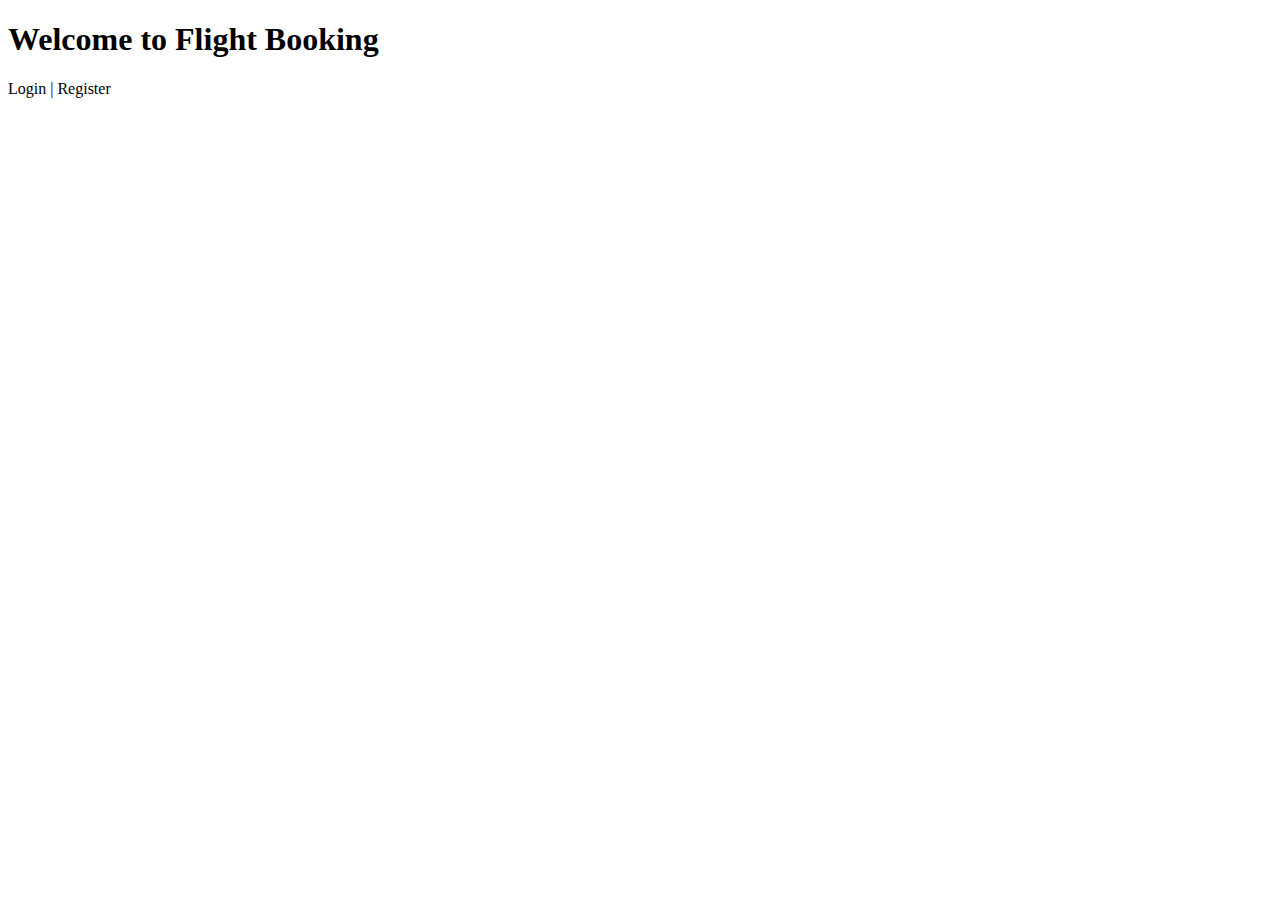
<file: src/main/resources/templates/index.html>
<!DOCTYPE html>
<html xmlns:th="http://www.thymeleaf.org">
<head>
    <title>Flight Booking System</title>
    <link rel="stylesheet" th:href="@{/style.css}" />
</head>
<body>
<div th:replace="fragments/navbar :: navbar"></div>

<h1>Welcome to Flight Booking</h1>
<a th:href="@{/web/login}">Login</a> |
<a th:href="@{/web/register}">Register</a>
</body>
</html>
</file>
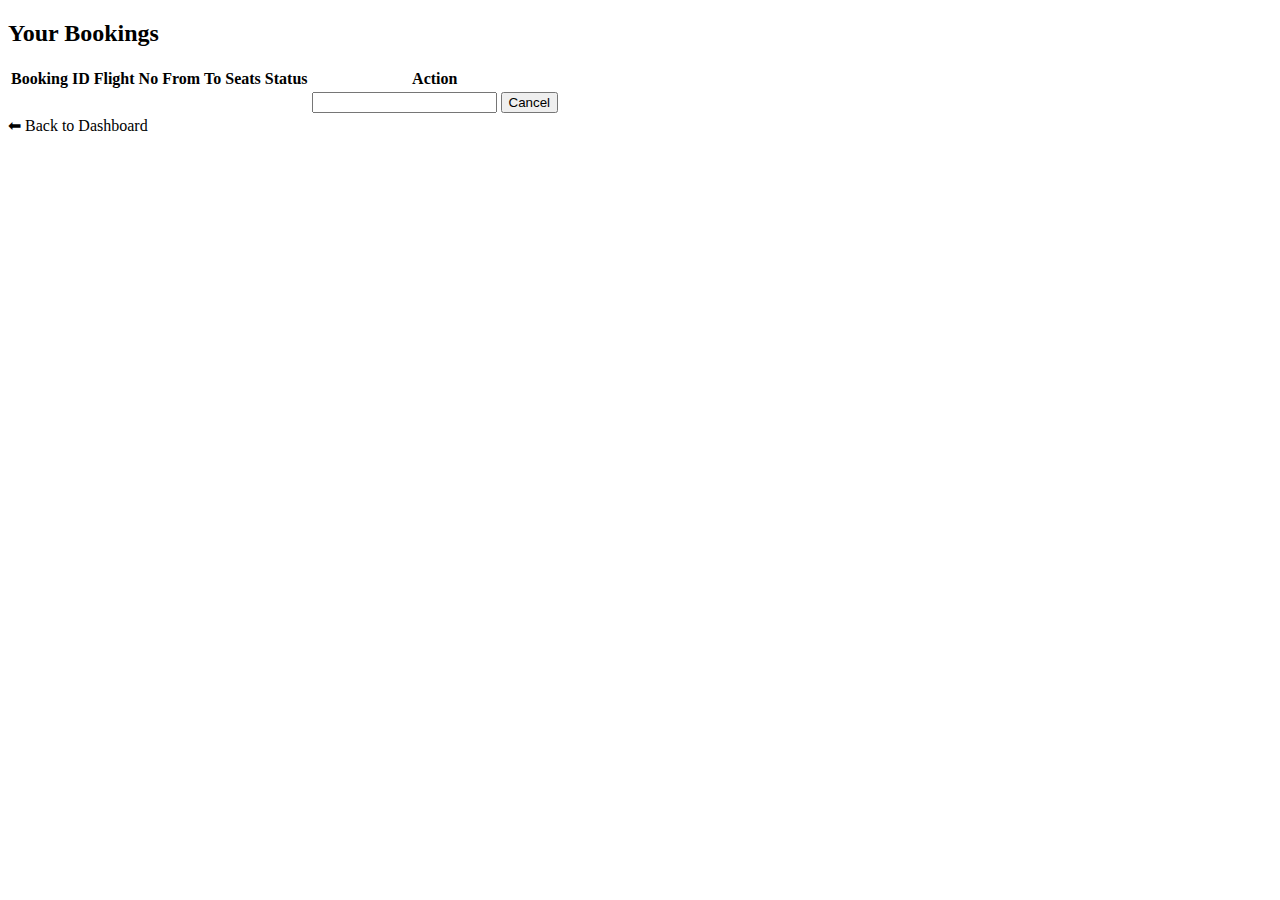
<file: src/main/resources/templates/bookings.html>
<!DOCTYPE html>
<html xmlns:th="http://www.thymeleaf.org">
<head>
    <title>Your Bookings</title>
    <link rel="stylesheet" th:href="@{/style.css}">
</head>
<body>

<div th:replace="fragments/navbar :: navbar"></div>

<div class="container">
    <h2>Your Bookings</h2>

    <table>
        <thead>
        <tr>
            <th>Booking ID</th>
            <th>Flight No</th>
            <th>From</th>
            <th>To</th>
            <th>Seats</th>
            <th>Status</th>
            <th>Action</th>
        </tr>
        </thead>
        <tbody>
        <tr th:each="booking : ${bookings}">
            <td th:text="${booking.id}"></td>
            <td th:text="${booking.flight.flightNumber}"></td>
            <td th:text="${booking.flight.source}"></td>
            <td th:text="${booking.flight.destination}"></td>


            <td th:text="${booking.seatsBooked}"></td>
            <td th:text="${booking.status}"></td>
            <td>
                <form th:action="@{/web/cancel/{id}(id=${booking.id})}" method="post">
                    <input type="number" name="seatsToCancel" min="1" th:attr="max=${booking.seatsBooked}" required />
                    <button type="submit">Cancel</button>
                </form>
            </td>
        </tr>
        </tbody>
    </table>

    <a th:href="@{/web/dashboard}" class="btn">⬅ Back to Dashboard</a>
</div>

</body>
</html>
</file>
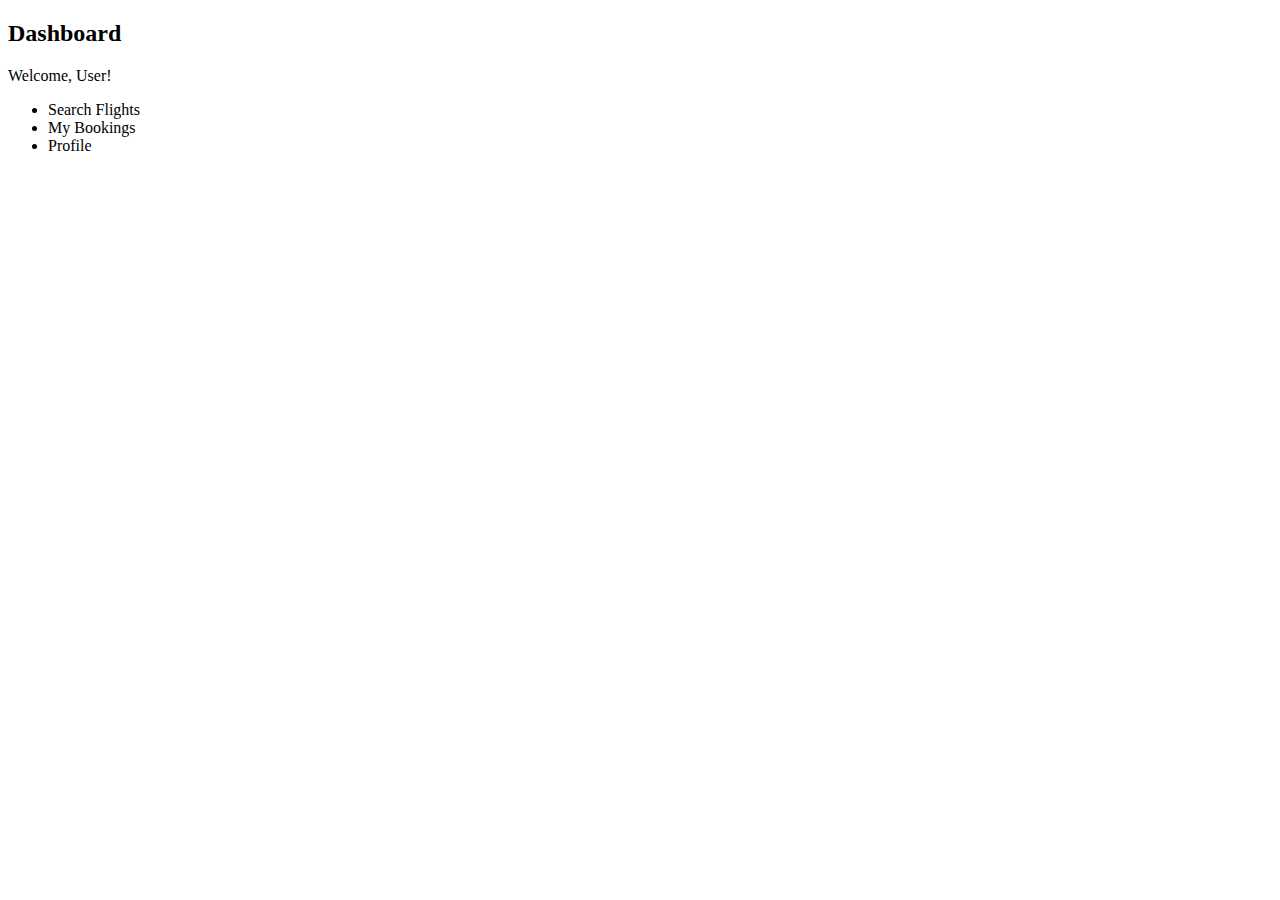
<file: src/main/resources/templates/dashboard.html>
<!DOCTYPE html>
<html xmlns:th="http://www.thymeleaf.org">
<head>
    <meta charset="UTF-8">
    <title>Dashboard</title>
    <link rel="stylesheet" th:href="@{/style.css}" />
</head>
<body>
<div th:replace="fragments/navbar :: navbar"></div>

<div class="container">
    <h2>Dashboard</h2>
    <p>Welcome, <span th:text="${user.name}">User</span>!</p>
    <ul>
        <li><a th:href="@{/web/flights}">Search Flights</a></li>
        <li><a th:href="@{/web/bookings}">My Bookings</a></li>
        <li><a th:href="@{/web/profile}">Profile</a></li>
    </ul>
</div>
</body>
</html>
</file>
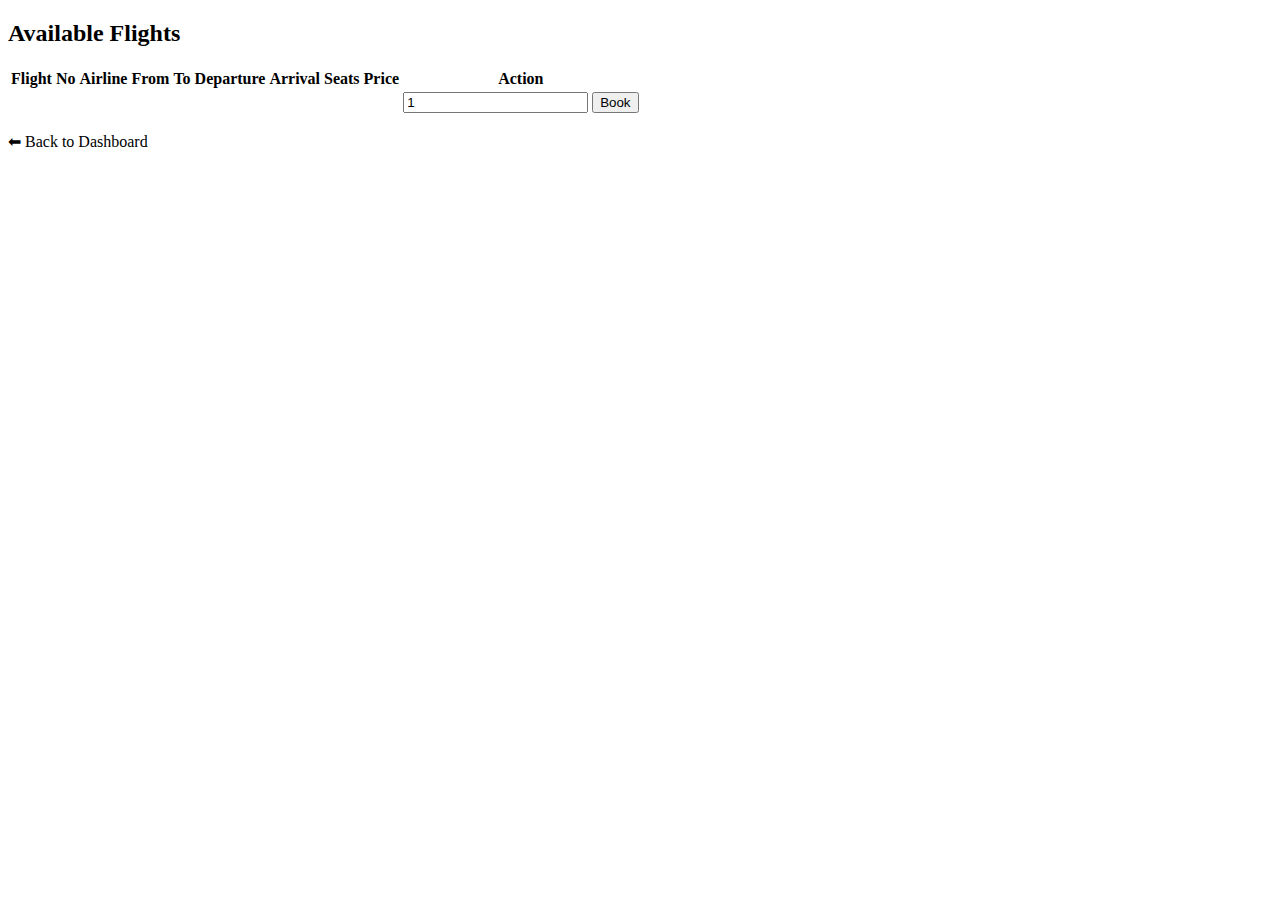
<file: src/main/resources/templates/flights.html>
<!DOCTYPE html>
<html xmlns:th="http://www.thymeleaf.org">
<head>
    <title>Flights</title>
    <link rel="stylesheet" th:href="@{/style.css}" />
</head>
<body>
<div th:replace="fragments/navbar :: navbar"></div>

<div class="container">
    <h2>Available Flights</h2>
    <table>
        <tr>
            <th>Flight No</th><th>Airline</th><th>From</th><th>To</th>
            <th>Departure</th><th>Arrival</th><th>Seats</th><th>Price</th><th>Action</th>
        </tr>
        <tr th:each="f : ${flights}">
            <td th:text="${f.flightNumber}"></td>
            <td th:text="${f.airline}"></td>
            <td th:text="${f.source}"></td>
            <td th:text="${f.destination}"></td>
            <td th:text="${f.departureTime}"></td>
            <td th:text="${f.arrivalTime}"></td>
            <td th:text="${f.availableSeats}"></td>
            <td th:text="${f.price}"></td>
            <td>
                <form th:action="@{'/web/book/' + ${f.id}}" method="post">
                    <input type="number" name="seats" value="1" min="1"/>
                    <button type="submit">Book</button>
                </form>
            </td>
        </tr>
    </table>
    <p><a th:href="@{/web/dashboard}">⬅ Back to Dashboard</a></p>
</div>
</body>
</html>
</file>
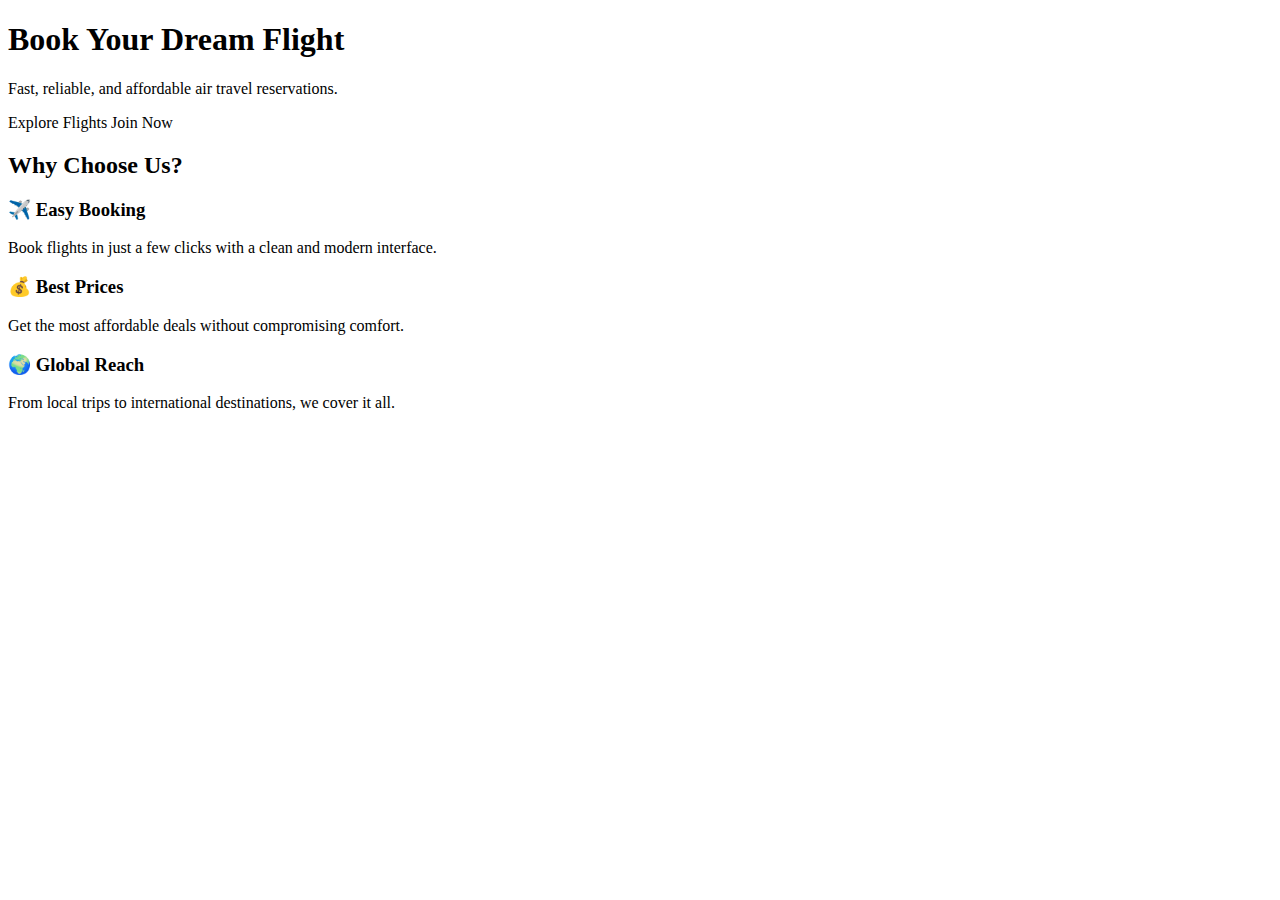
<file: src/main/resources/templates/home.html>
<!DOCTYPE html>
<html xmlns:th="http://www.thymeleaf.org">
<head>
    <title>Welcome - Flight Booking</title>
    <link rel="stylesheet" th:href="@{/styles.css}">
</head>
<body>

<div th:replace="fragments/navbar :: navbar"></div>
<div class="hero">
    <div class="hero-content">
        <h1>Book Your Dream Flight</h1>
        <p>Fast, reliable, and affordable air travel reservations.</p>
        <div class="hero-buttons">
            <a th:href="@{/web/flights}" class="btn">Explore Flights</a>
            <a th:href="@{/web/register}" class="btn btn-secondary">Join Now</a>
        </div>
    </div>
</div>

<div class="container">
    <h2>Why Choose Us?</h2>
    <div class="features">
        <div class="card">
            <h3>✈️ Easy Booking</h3>
            <p>Book flights in just a few clicks with a clean and modern interface.</p>
        </div>
        <div class="card">
            <h3>💰 Best Prices</h3>
            <p>Get the most affordable deals without compromising comfort.</p>
        </div>
        <div class="card">
            <h3>🌍 Global Reach</h3>
            <p>From local trips to international destinations, we cover it all.</p>
        </div>
    </div>
</div>

</body>
</html>
</file>
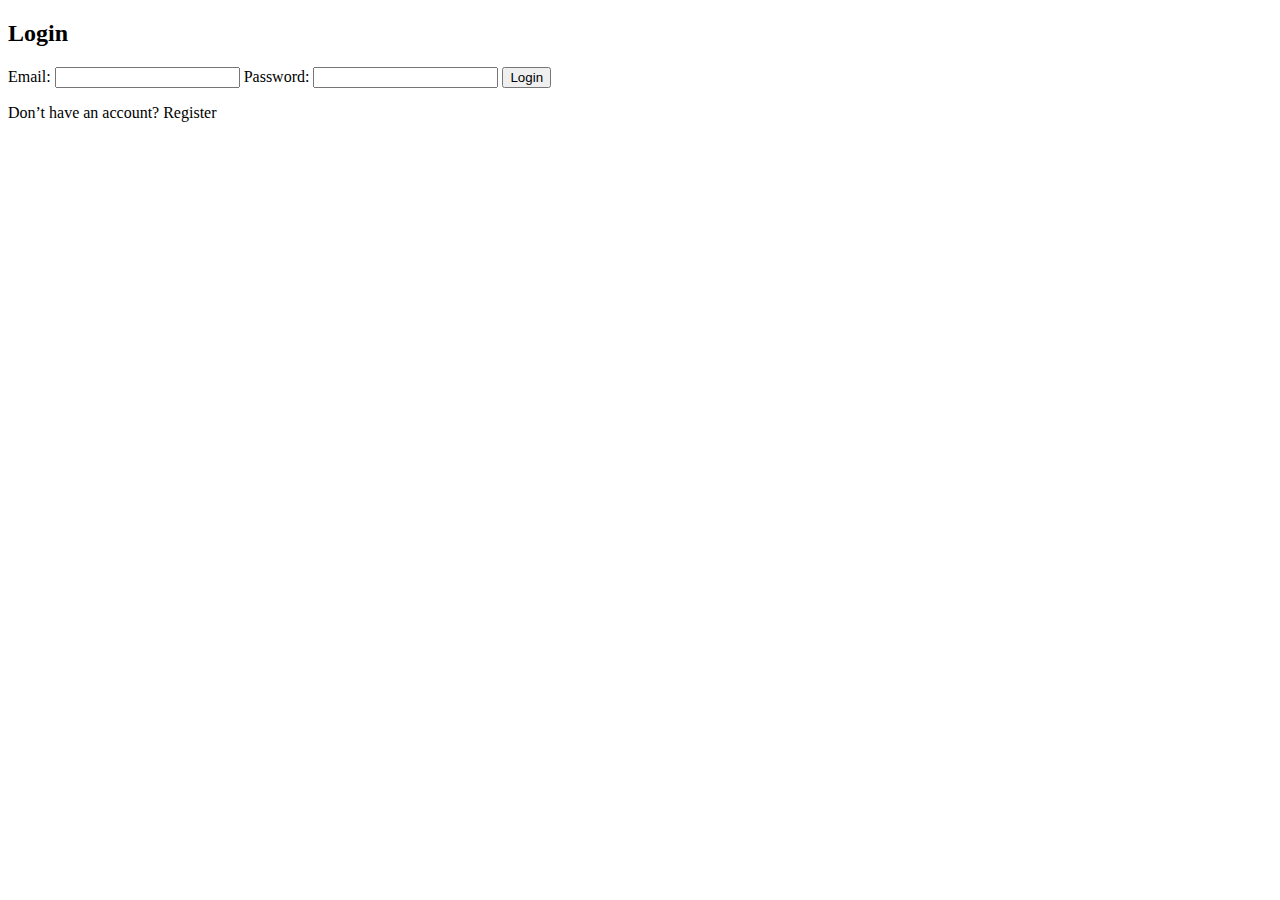
<file: src/main/resources/templates/login.html>
<!DOCTYPE html>
<html xmlns:th="http://www.thymeleaf.org">
<head>
    <meta charset="UTF-8">
    <title>Login</title>
    <link rel="stylesheet" th:href="@{/style.css}" /> <!-- fixed CSS path -->
</head>
<body>
<div th:replace="fragments/navbar :: navbar"></div>

<div class="container">
    <h2>Login</h2>
    <form th:action="@{/web/login}" method="post">
        <label>Email:</label>
        <input type="text" name="email" required />

        <label>Password:</label>
        <input type="password" name="password" required />

        <button type="submit">Login</button>
    </form>

    <p th:if="${error}" th:text="${error}" class="error"></p>
    <p><a th:href="@{/web/register}">Don’t have an account? Register</a></p>
</div>
</body>
</html>
</file>
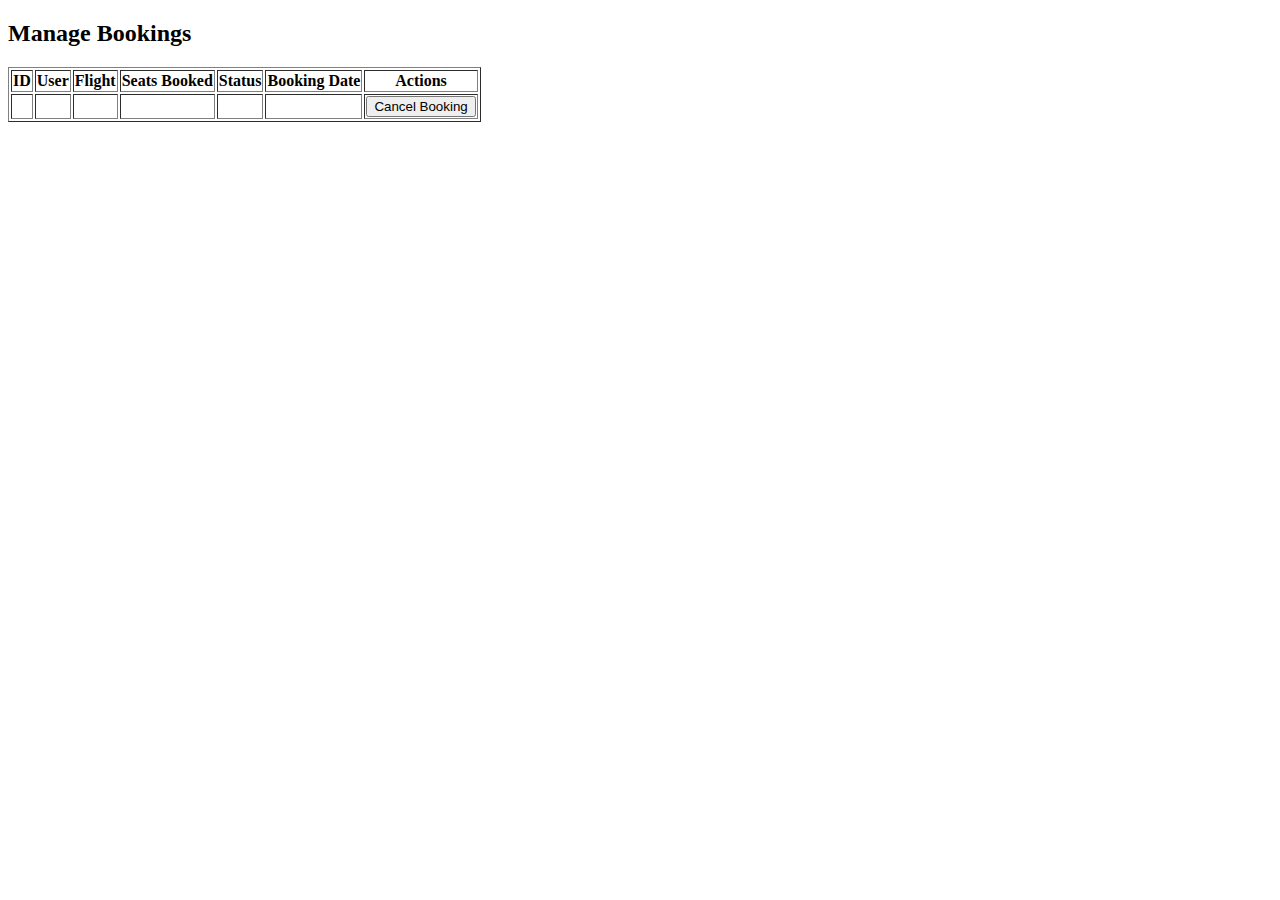
<file: src/main/resources/templates/manage-bookings.html>
<!DOCTYPE html>
<html xmlns:th="http://www.thymeleaf.org">
<head>
    <meta charset="UTF-8">
    <title>Manage Bookings</title>
    <link rel="stylesheet" th:href="@{/style.css}" />
</head>
<body>
<div th:replace="fragments/navbar :: navbar"></div>

<div class="container">
    <h2>Manage Bookings</h2>

    <table border="1">
        <thead>
        <tr>
            <th>ID</th>
            <th>User</th>
            <th>Flight</th>
            <th>Seats Booked</th>
            <th>Status</th>
            <th>Booking Date</th>
            <th>Actions</th>
        </tr>
        </thead>
        <tbody>
        <tr th:each="booking : ${bookings}">
            <td th:text="${booking.id}"></td>
            <td th:text="${booking.user != null ? booking.user.name : 'N/A'}"></td>
            <td th:text="${booking.flight != null ? booking.flight.flightNumber : 'N/A'}"></td>
            <td th:text="${booking.seatsBooked}"></td>
            <td th:text="${booking.status}"></td>
            <td th:text="${booking.bookingDate}"></td>
            <td>
                <form th:action="@{/web/bookings/cancel/{id}(id=${booking.id})}" method="post" style="display:inline">
                    <button type="submit">Cancel Booking</button>
                </form>
            </td>
        </tr>
        </tbody>
    </table>
</div>
</body>
</html>
</file>
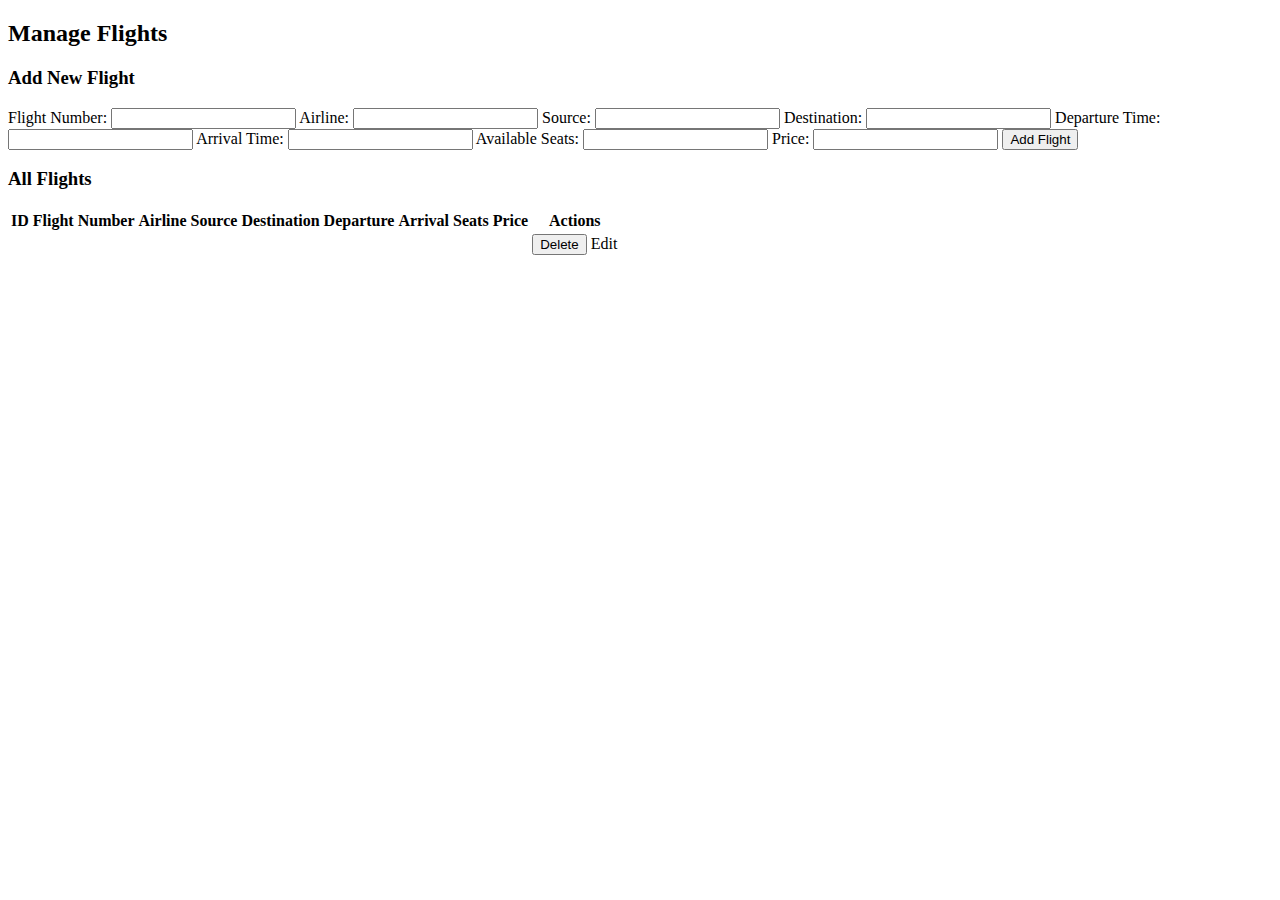
<file: src/main/resources/templates/manage-flights.html>
<!DOCTYPE html>
<html xmlns:th="http://www.thymeleaf.org">
<head>
    <meta charset="UTF-8">
    <title>Manage Flights</title>
    <link rel="stylesheet" th:href="@{/style.css}" />
</head>
<body>
<div th:replace="fragments/navbar :: navbar"></div>

<div class="container">
    <h2>Manage Flights</h2>

    <!-- Add Flight Form -->
    <h3>Add New Flight</h3>
    <form th:action="@{/web/flights/add}" th:object="${newFlight}" method="post">
        <label>Flight Number:</label>
        <input type="text" th:field="*{flightNumber}" required />

        <label>Airline:</label>
        <input type="text" th:field="*{airline}" required />

        <label>Source:</label>
        <input type="text" th:field="*{source}" required />

        <label>Destination:</label>
        <input type="text" th:field="*{destination}" required />

        <label>Departure Time:</label>
        <input type="text" th:field="*{departureTime}" required />

        <label>Arrival Time:</label>
        <input type="text" th:field="*{arrivalTime}" required />

        <label>Available Seats:</label>
        <input type="number" th:field="*{availableSeats}" required />

        <label>Price:</label>
        <input type="number" step="0.01" th:field="*{price}" required />

        <button type="submit">Add Flight</button>
    </form>

    <!-- Flights List -->
    <h3>All Flights</h3>
    <table>
        <thead>
        <tr>
            <th>ID</th>
            <th>Flight Number</th>
            <th>Airline</th>
            <th>Source</th>
            <th>Destination</th>
            <th>Departure</th>
            <th>Arrival</th>
            <th>Seats</th>
            <th>Price</th>
            <th>Actions</th>
        </tr>
        </thead>
        <tbody>
        <tr th:each="flight : ${flights}">
            <td th:text="${flight.id}"></td>
            <td th:text="${flight.flightNumber}"></td>
            <td th:text="${flight.airline}"></td>
            <td th:text="${flight.source}"></td>
            <td th:text="${flight.destination}"></td>
            <td th:text="${flight.departureTime}"></td>
            <td th:text="${flight.arrivalTime}"></td>
            <td th:text="${flight.availableSeats}"></td>
            <td th:text="${flight.price}"></td>
            <td>
                <form th:action="@{/web/flights/delete/{id}(id=${flight.id})}" method="post" style="display:inline">
                    <button type="submit">Delete</button>
                </form>
                <a th:href="@{/web/flights/edit/{id}(id=${flight.id})}">Edit</a>
            </td>
        </tr>
        </tbody>
    </table>
</div>
</body>
</html>
</file>
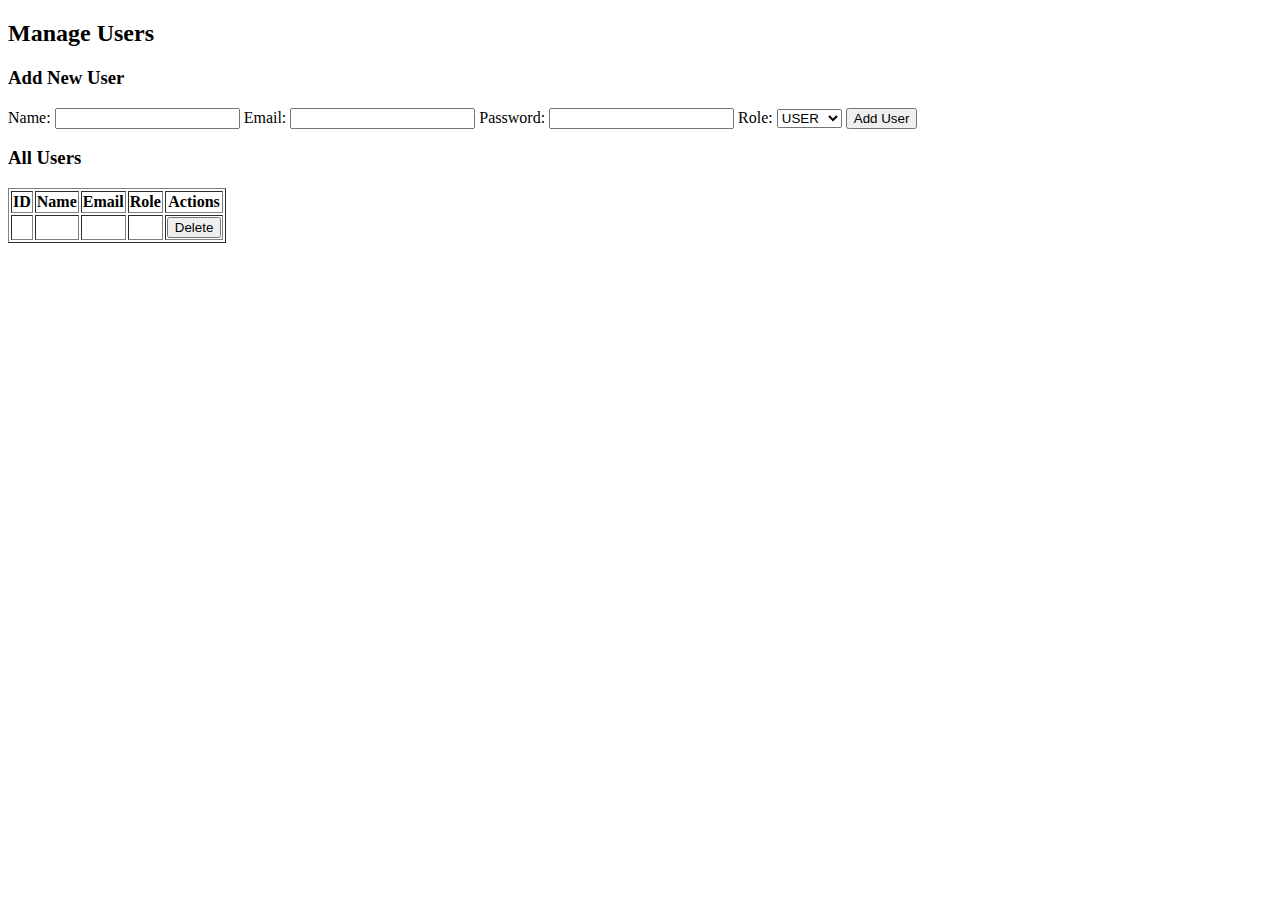
<file: src/main/resources/templates/manage-users.html>
<!DOCTYPE html>
<html xmlns:th="http://www.thymeleaf.org">
<head>
    <meta charset="UTF-8">
    <title>Manage Users</title>
    <link rel="stylesheet" th:href="@{/style.css}" />
</head>
<body>
<div th:replace="fragments/navbar :: navbar"></div>

<div class="container">
    <h2>Manage Users</h2>

    <!-- Add New User Form -->
    <h3>Add New User</h3>
    <form th:action="@{/web/users/add}" th:object="${newUser}" method="post">
        <label>Name:</label>
        <input type="text" th:field="*{name}" required />

        <label>Email:</label>
        <input type="email" th:field="*{email}" required />

        <label>Password:</label>
        <input type="password" th:field="*{password}" required />

        <label>Role:</label>
        <select name="role">
            <option value="USER">USER</option>
            <option value="ADMIN">ADMIN</option>
        </select>

        <button type="submit">Add User</button>
    </form>

    <!-- Users List -->
    <h3>All Users</h3>
    <table border="1">
        <thead>
        <tr>
            <th>ID</th>
            <th>Name</th>
            <th>Email</th>
            <th>Role</th>
            <th>Actions</th>
        </tr>
        </thead>
        <tbody>
        <tr th:each="user : ${users}">
            <td th:text="${user.id}"></td>
            <td th:text="${user.name}"></td>
            <td th:text="${user.email}"></td>
            <td th:text="${user.role}"></td>
            <td>
                <form th:action="@{/web/users/delete/{id}(id=${user.id})}" method="post" style="display:inline">
                    <button type="submit">Delete</button>
                </form>
            </td>
        </tr>
        </tbody>
    </table>
</div>
</body>
</html>
</file>
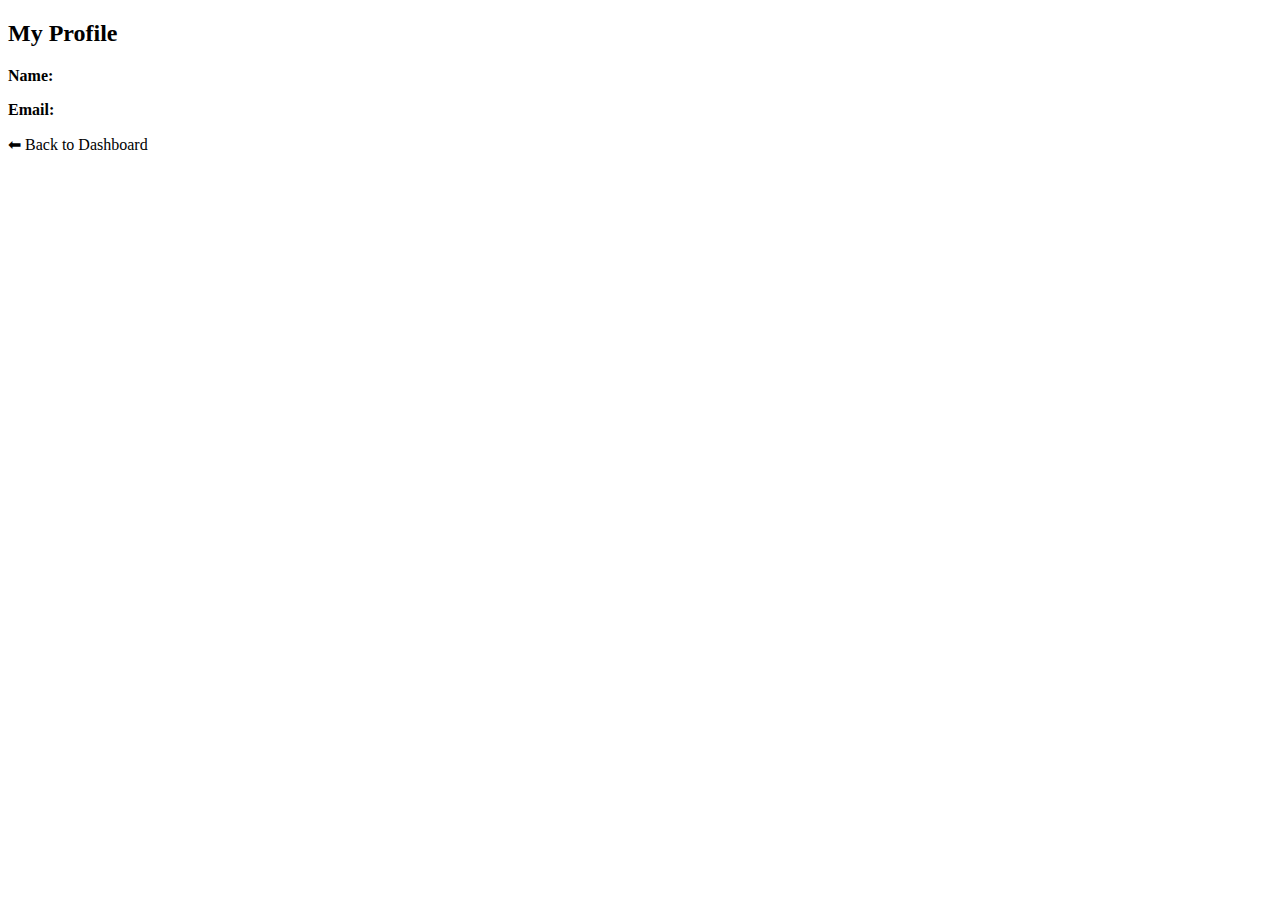
<file: src/main/resources/templates/profile.html>
<!DOCTYPE html>
<html xmlns:th="http://www.thymeleaf.org">
<head>
    <title>My Profile</title>
    <link rel="stylesheet" th:href="@{/style.css}" />
</head>
<body>
<div th:replace="fragments/navbar :: navbar"></div>

<div class="container">
    <h2>My Profile</h2>
    <p><strong>Name:</strong> <span th:text="${user.name}"></span></p>
    <p><strong>Email:</strong> <span th:text="${user.email}"></span></p>
    <p><a th:href="@{/web/dashboard}">⬅ Back to Dashboard</a></p>
</div>
</body>
</html>
</file>
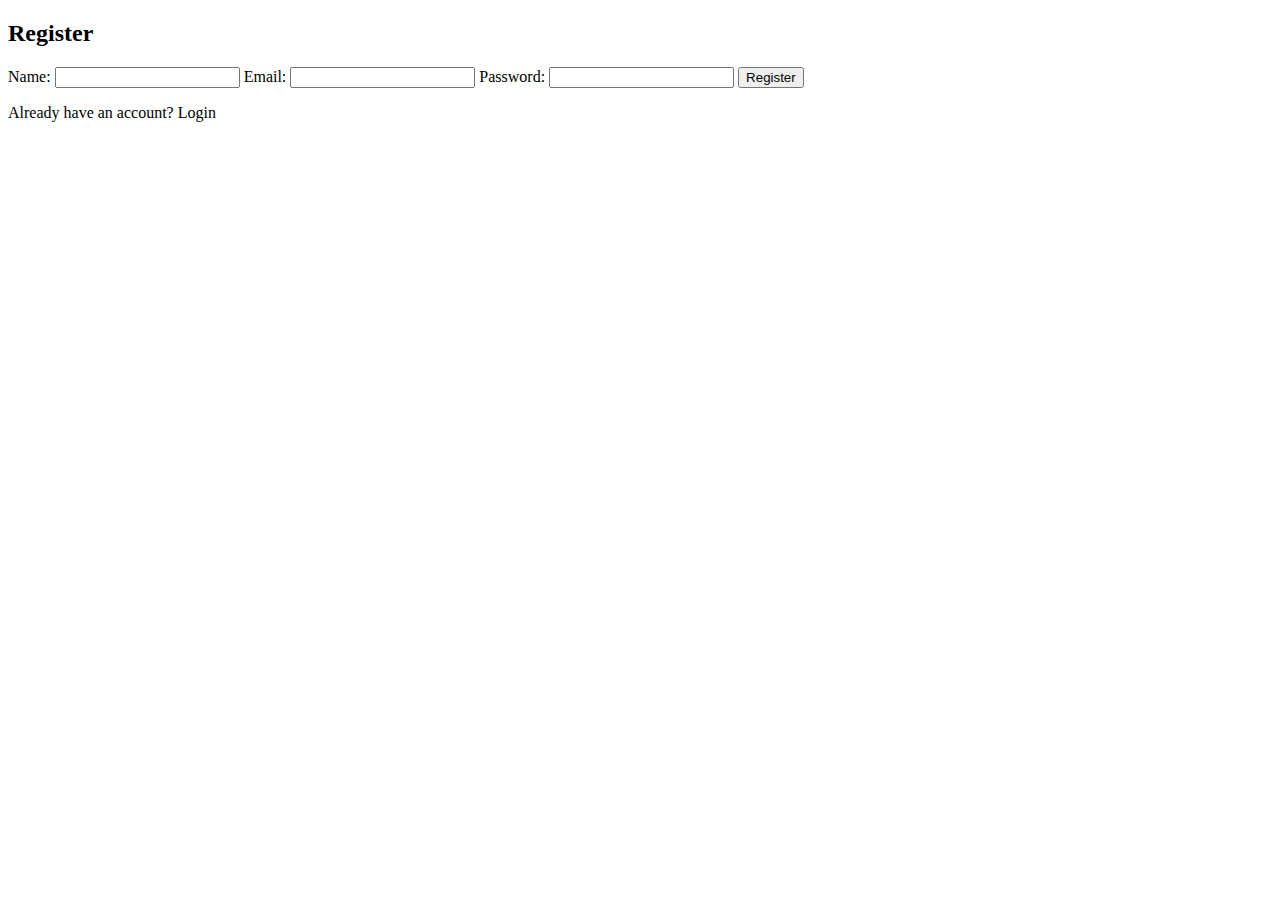
<file: src/main/resources/templates/register.html>
<!DOCTYPE html>
<html xmlns:th="http://www.thymeleaf.org">
<head>
    <title>Register</title>
    <link rel="stylesheet" th:href="@{/style.css}" />
</head>
<body>
<div th:replace="fragments/navbar :: navbar"></div>

<div class="container">
    <h2>Register</h2>
    <form th:action="@{/web/register}" method="post">
        <label>Name:</label>
        <input type="text" name="name" required />

        <label>Email:</label>
        <input type="email" name="email" required />

        <label>Password:</label>
        <input type="password" name="password" required />

        <button type="submit">Register</button>
    </form>
    <p><a th:href="@{/web/login}">Already have an account? Login</a></p>
</div>
</body>
</html>
</file>
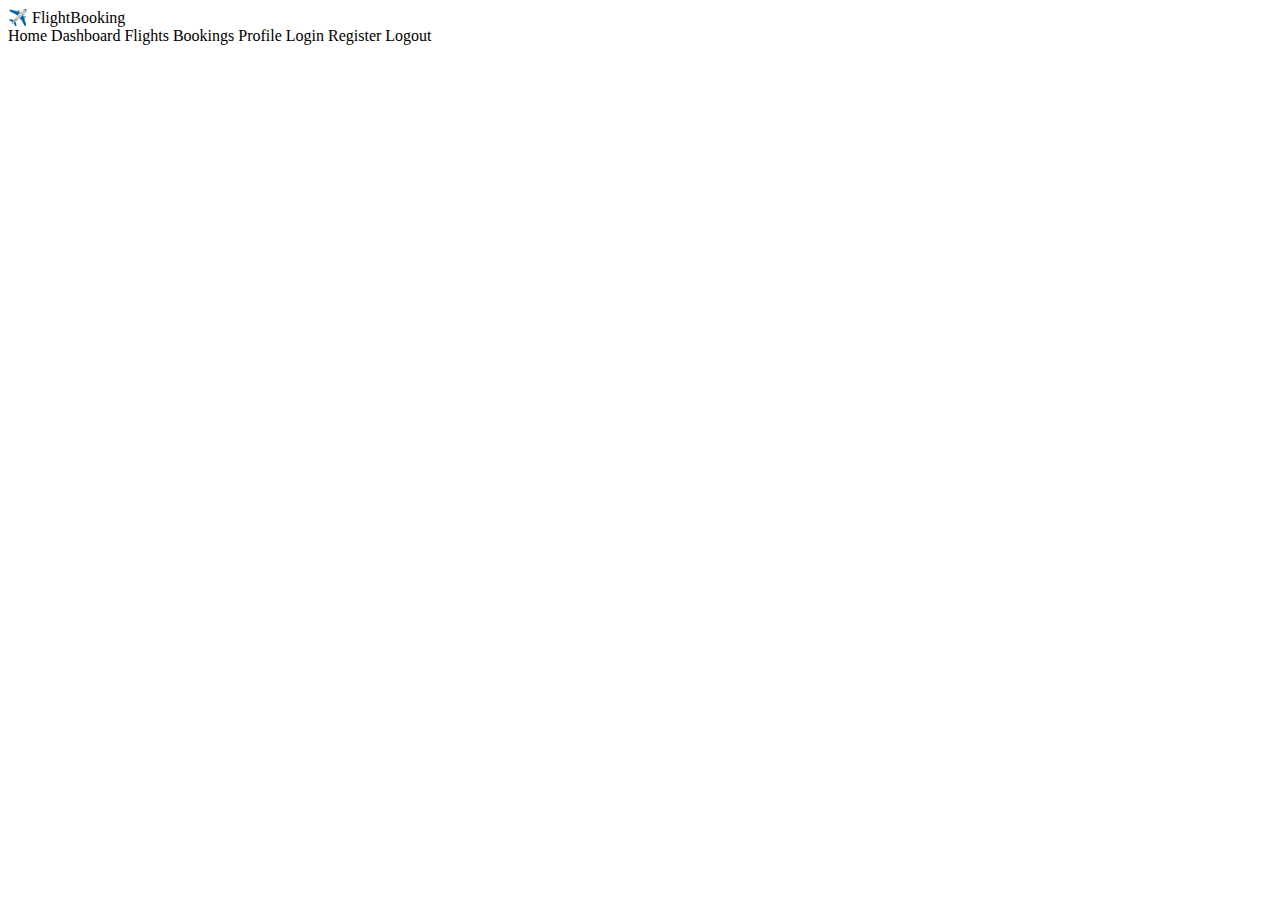
<file: src/main/resources/templates/fragments/navbar.html>
<!DOCTYPE html>
<html xmlns:th="http://www.thymeleaf.org">
<head>
    <meta charset="UTF-8">
    <link rel="stylesheet" th:href="@{/style.css}" />
</head>
<body>
<div th:fragment="navbar">
    <div class="navbar">
        <div class="logo">✈️ FlightBooking</div>
        <div class="nav-links">
            <a th:href="@{/web/home}">Home</a>
            <a th:href="@{/web/dashboard}">Dashboard</a>
            <a th:href="@{/web/flights}">Flights</a>
            <a th:href="@{/web/bookings}">Bookings</a>
            <a th:href="@{/web/profile}">Profile</a>

            <!-- Show Login/Register if NOT logged in -->
            <span th:if="${session.loggedInUser == null}">
                <a th:href="@{/web/login}">Login</a>
                <a th:href="@{/web/register}">Register</a>
            </span>

            <!-- Show Logout if logged in -->
            <span th:if="${session.loggedInUser != null}">
                <a th:href="@{/web/logout}">Logout</a>
            </span>
        </div>
    </div>
</div>
</body>
</html>
</file>
